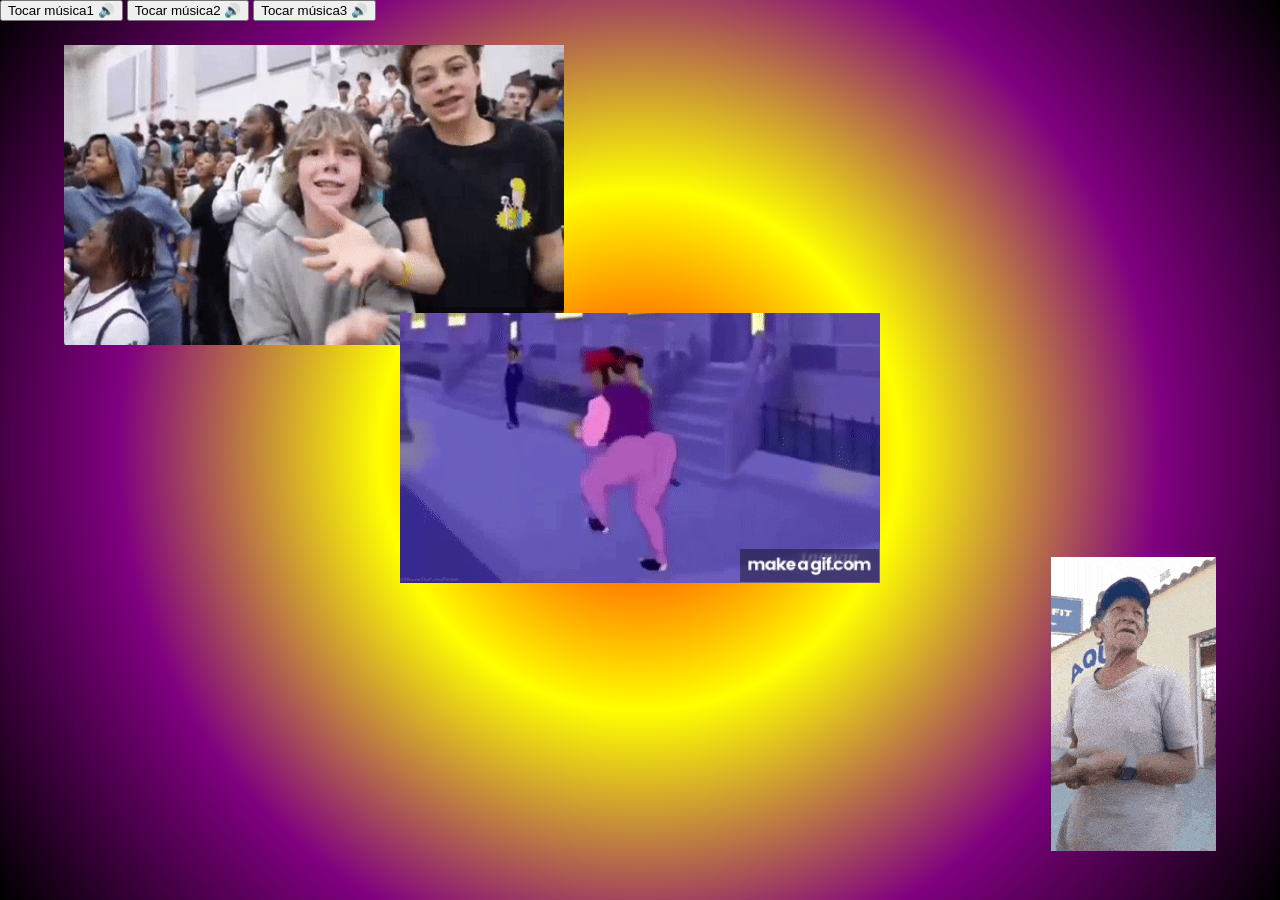
<file: aura.html>
<!DOCTYPE html>
<html lang="pt-br">
<head>
    <meta charset="UTF-8">
    <meta name="viewport" content="width=device-width, initial-scale=1.0">
    <link rel="stylesheet" href="aura.css">
    <title>seis sete resenha</title>
</head>
<body>
    <div class="seissete">
        <img src="seissete.gif" alt="seissete" width="500" height="300">
    </div>
    <div class="feijaofarinha">
        <img src="feijao-com-farinha.gif" alt="feijao">
    </div>
    <div class="ballin">
        <img src="ballin.gif" alt="ballin">
    </div>
    <div class="tung">
        <img src="tung.gif" alt="tung">
    </div>
    <button onclick="document.getElementById('musica1').play()">
        Tocar música1 🔊
    </button>
    
    <audio id="musica1" loop>
        <source src="bandido-quer-67-resenha.mp3" type="audio/mpeg">
    </audio>
    <button onclick="document.getElementById('musica2').play()">
        Tocar música2 🔊
    </button>
    
    <audio id="musica2" loop>
        <source src="ballin.mp3" type="audio/mpeg">
    </audio>
    <button onclick="document.getElementById('musica3').play()">
        Tocar música3 🔊
    </button>
    
    <audio id="musica3" loop>
        <source src="tung-tung-sahur.mp3" type="audio/mpeg">
    </audio>
</body>
</html>
</file>
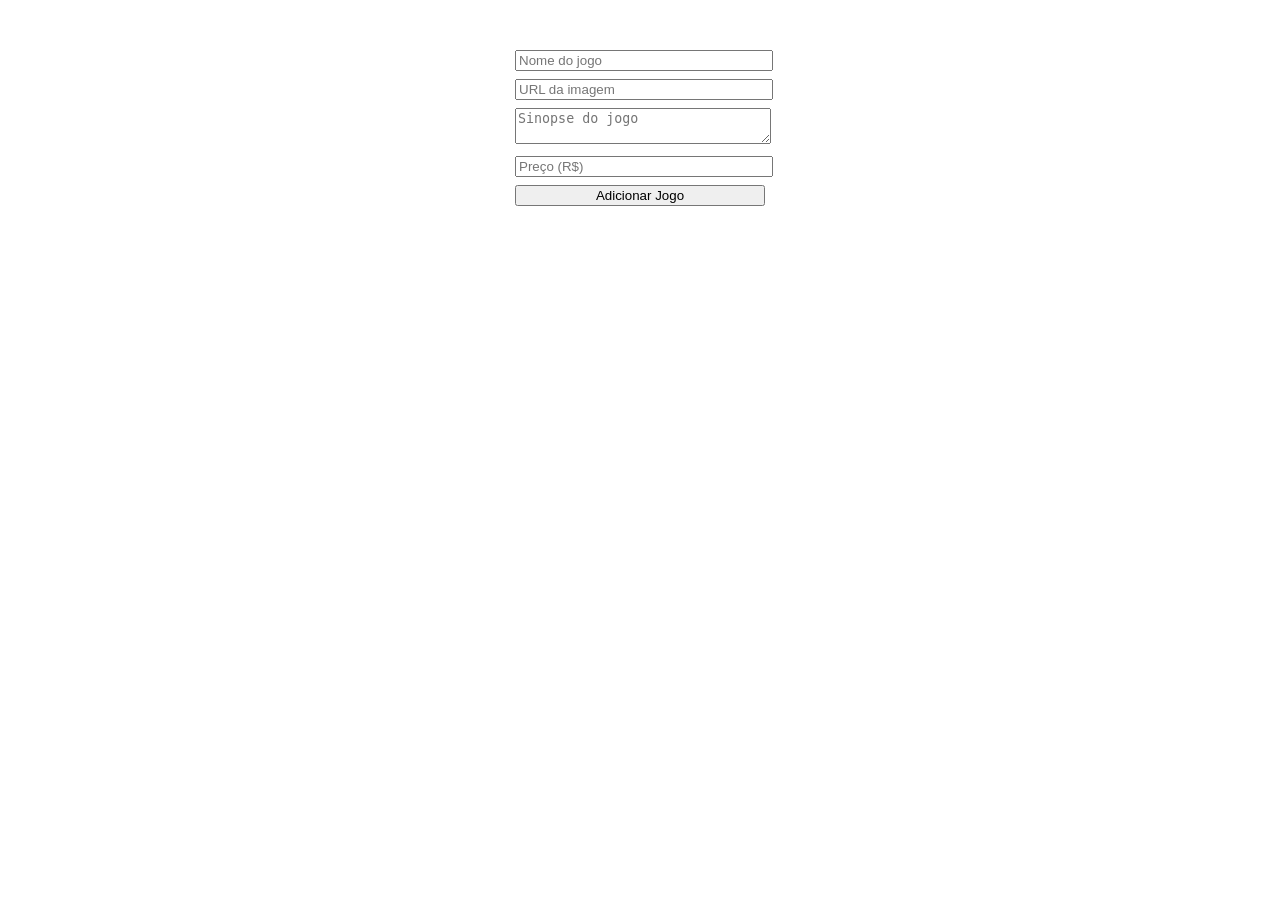
<file: form.html>
<!DOCTYPE html>
<html lang="en">

<head>
    <meta charset="UTF-8">
    <meta name="viewport" content="width=device-width, initial-scale=1.0">
    <link rel="stylesheet" href="forms.css">
    <title>Document</title>
    <script src="script.js" defer></script>
</head>

<body>
    <div class="formulario">
        <form id="formjogo">
            <input type="text" id="nome" placeholder="Nome do jogo" required><br>
            <input type="url" id="imagem" placeholder="URL da imagem" required><br>
            <textarea id="sinopse" placeholder="Sinopse do jogo" required></textarea><br>
            <input type="number" id="preco" placeholder="Preço (R$)" required><br>
            <button type="submit">Adicionar Jogo</button>

        </form>
    </div>
    </div>
    <div id="colecao"></div>
</body>

</html>
</file>
<file: aura.css>
body {
    margin: 0;
    height: 100vh;
    background: radial-gradient(circle, red, yellow, purple, black);
    overflow: hidden;
    animation: fundoDoido 2s infinite alternate;
}

/* ================= FUNDO ================= */
@keyframes fundoDoido {
    0% { filter: hue-rotate(0deg); }
    100% { filter: hue-rotate(360deg); }
}

/* ================= POSIÇÕES ================= */

/* seissete - canto superior esquerdo */
.seissete {
    position: absolute;
    top: 5%;
    left: 5%;
    animation: girar 1s linear infinite, tremer 0.2s infinite;
}

/* feijão - canto inferior direito */
.feijaofarinha {
    position: absolute;
    bottom: 5%;
    right: 5%;
    animation: girar 2s linear infinite reverse, pular 0.6s infinite;
}

/* ballin - centro */
.ballin {
    position: absolute;
    top: 50%;
    left: 50%;
    transform: translate(-50%, -50%);
    animation: girar 1.5s linear infinite, tremer 0.3s infinite;
}

/* tung tung sahur - CORRENDO */
.tung {
    position: absolute;
    top: 70%;
    left: -200px;
    animation: correr 4s linear infinite;
}

/* ================= ANIMAÇÕES ================= */

/* rotação louca */
@keyframes girar {
    0%   { transform: rotate(0deg) scale(1); }
    50%  { transform: rotate(180deg) scale(1.3); }
    100% { transform: rotate(360deg) scale(1); }
}

/* tremedeira */
@keyframes tremer {
    0%   { margin-left: 0; margin-top: 0; }
    25%  { margin-left: 5px; margin-top: -5px; }
    50%  { margin-left: -5px; margin-top: 5px; }
    75%  { margin-left: 5px; margin-top: 5px; }
    100% { margin-left: 0; margin-top: 0; }
}

/* pulo */
@keyframes pular {
    0%   { margin-bottom: 0; }
    50%  { margin-bottom: 50px; }
    100% { margin-bottom: 0; }
}

/* corrida do tung tung sahur */
@keyframes correr {
    0% {
        left: -200px;
        top: 70%;
        transform: scale(1) rotate(0deg);
    }

    25% {
        top: 20%;
        transform: scale(1.2) rotate(10deg);
    }

    50% {
        top: 60%;
        transform: scale(1.4) rotate(-10deg);
    }

    75% {
        top: 30%;
        transform: scale(1.1) rotate(15deg);
    }

    100% {
        left: 110%;
        top: 70%;
        transform: scale(1) rotate(0deg);
    }
}

/* explosão (se quiser usar depois) */
@keyframes explodir {
    0%   { transform: scale(0.5) rotate(0deg); opacity: 1; }
    100% { transform: scale(2) rotate(360deg); opacity: 0; }
}
</file>
<file: forms.css>
body {
    font-family: Arial;
}

.formulario {
    width: 250px;
    margin: 50px auto;
}

input, textarea {
    width: 100%;
    margin-bottom: 8px;
}

button {
    width: 100%;
}
</file>
